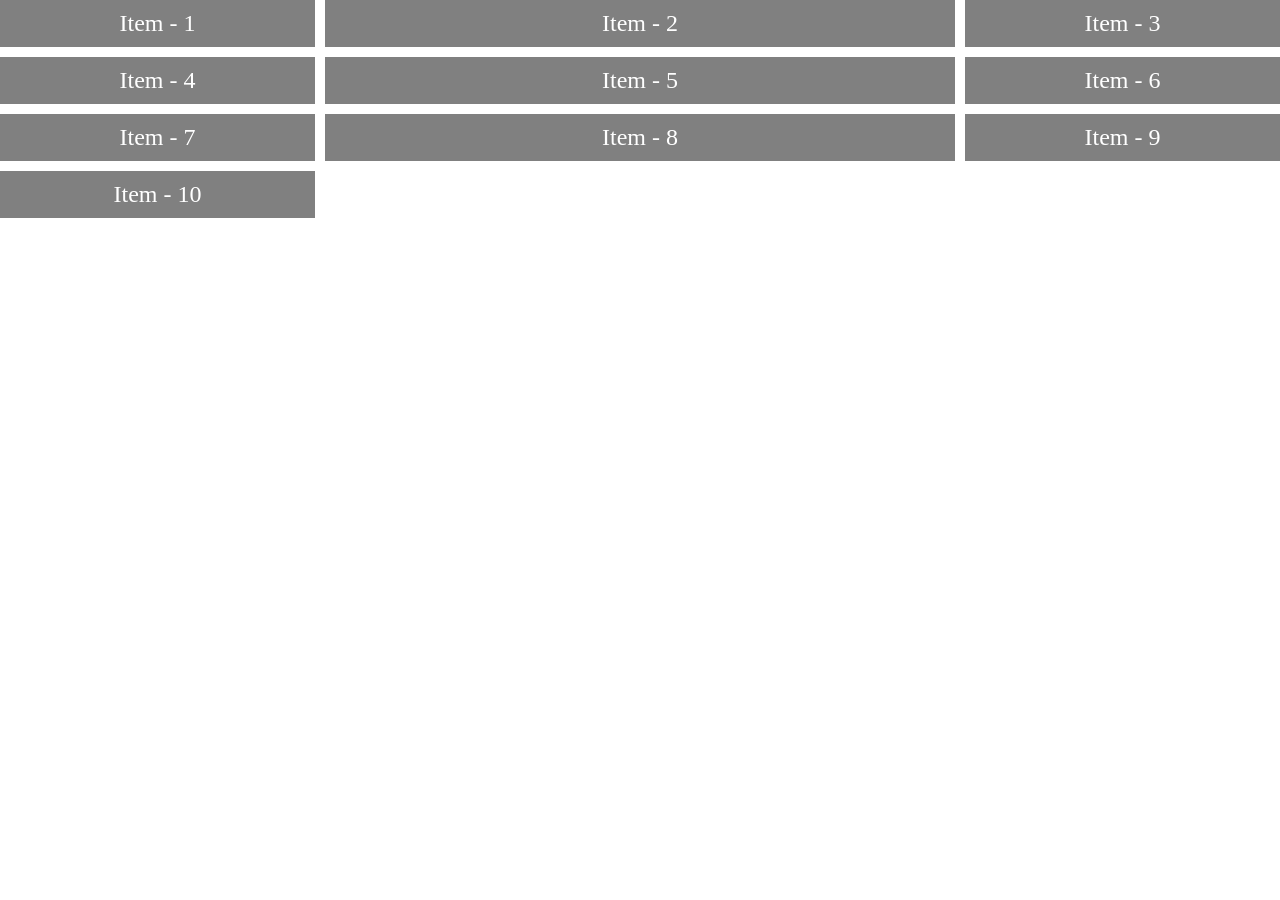
<file: grid.html>
<!doctype html>
<html lang="en">
  <head>
    <meta charset="UTF-8" />
    <meta name="viewport" content="width=device-width, initial-scale=1.0" />
    <title>Grids</title>
    <link rel="stylesheet" href="grid.css" />
  </head>
  <body>
    <div class="grid-container">
      <div class="item">Item - 1</div>
      <div class="item">Item - 2</div>
      <div class="item">Item - 3</div>
      <div class="item">Item - 4</div>
      <div class="item">Item - 5</div>
      <div class="item">Item - 6</div>
      <div class="item">Item - 7</div>
      <div class="item">Item - 8</div>
      <div class="item">Item - 9</div>
      <div class="item">Item - 10</div>
    </div>
  </body>
</html>
</file>
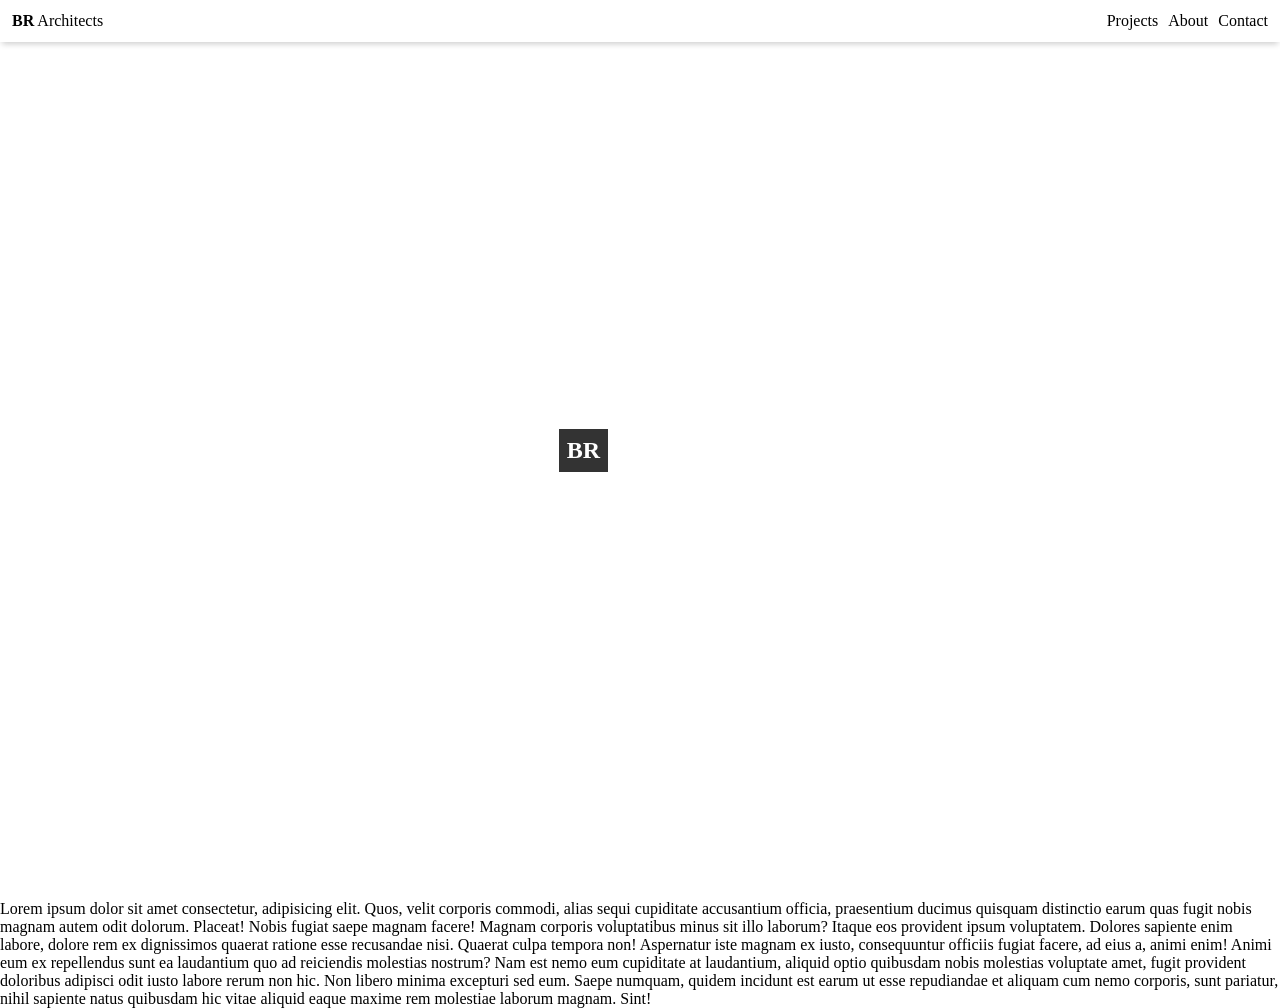
<file: index1.html>
<!doctype html>
<html lang="en">
  <head>
    <meta charset="UTF-8" />
    <meta name="viewport" content="width=device-width, initial-scale=1.0" />
    <title>Flex Box</title>
    <link rel="stylesheet" href="style.css" />
  </head>
  <body>
    <div class="flex-container">
      <div class="flex-item-1">
        <p><strong>BR</strong> Architects</p>
      </div>
      <div class="flex-item-2">
        <p>Projects</p>
        <p>About</p>
        <p>Contact</p>
      </div>
    </div>
    <div class="building">
      <p><span>BR</span> Architects</p>
    </div>
    <p>
      Lorem ipsum dolor sit amet consectetur, adipisicing elit. Quos, velit
      corporis commodi, alias sequi cupiditate accusantium officia, praesentium
      ducimus quisquam distinctio earum quas fugit nobis magnam autem odit
      dolorum. Placeat! Nobis fugiat saepe magnam facere! Magnam corporis
      voluptatibus minus sit illo laborum? Itaque eos provident ipsum
      voluptatem. Dolores sapiente enim labore, dolore rem ex dignissimos
      quaerat ratione esse recusandae nisi. Quaerat culpa tempora non!
      Aspernatur iste magnam ex iusto, consequuntur officiis fugiat facere, ad
      eius a, animi enim! Animi eum ex repellendus sunt ea laudantium quo ad
      reiciendis molestias nostrum? Nam est nemo eum cupiditate at laudantium,
      aliquid optio quibusdam nobis molestias voluptate amet, fugit provident
      doloribus adipisci odit iusto labore rerum non hic. Non libero minima
      excepturi sed eum. Saepe numquam, quidem incidunt est earum ut esse
      repudiandae et aliquam cum nemo corporis, sunt pariatur, nihil sapiente
      natus quibusdam hic vitae aliquid eaque maxime rem molestiae laborum
      magnam. Sint!
    </p>
  </body>
</html>
</file>
<file: grid.css>
* {
  box-sizing: border-box;
  margin: 0px;
  padding: 0px;
}

.item {
  background-color: gray;
  color: white;
  font-size: 24px;
  padding: 10px;
  text-align: center;
}

.grid-container {
  display: grid;
  gap: 10px;
  grid-template-columns: 1fr 2fr 1fr;
}
</file>
<file: style.css>
* {
  box-sizing: border-box;
  margin: 0px;
  padding: 0px;
}
.flex-container,
.flex-item-2 {
  display: flex;
  justify-content: space-between;
  align-items: center;
  gap: 10px;
}
.flex-container {
  padding: 12px;
  box-shadow: 0px 4px 6px -2px rgba(0, 0, 0, 0.2);
  position: fixed;
  width: 100%;
  background-color: white;
}
.building {
  background-image: url("https://www.w3schools.com/w3images/architect.jpg");
  height: 100vh;
  background-position: center center;
  background-repeat: no-repeat;
  background-size: cover;
  display: flex;
  justify-content: center;
  align-items: center;
  margin: 0px 8px;
}
.building > p {
  color: white;
  font-size: 24px;
  word-spacing: 10px;
}
.building > p > span {
  display: inline-block;
  font-weight: bold;
  background-color: rgba(0, 0, 0, 0.8);
  padding: 8px;
}
</file>
